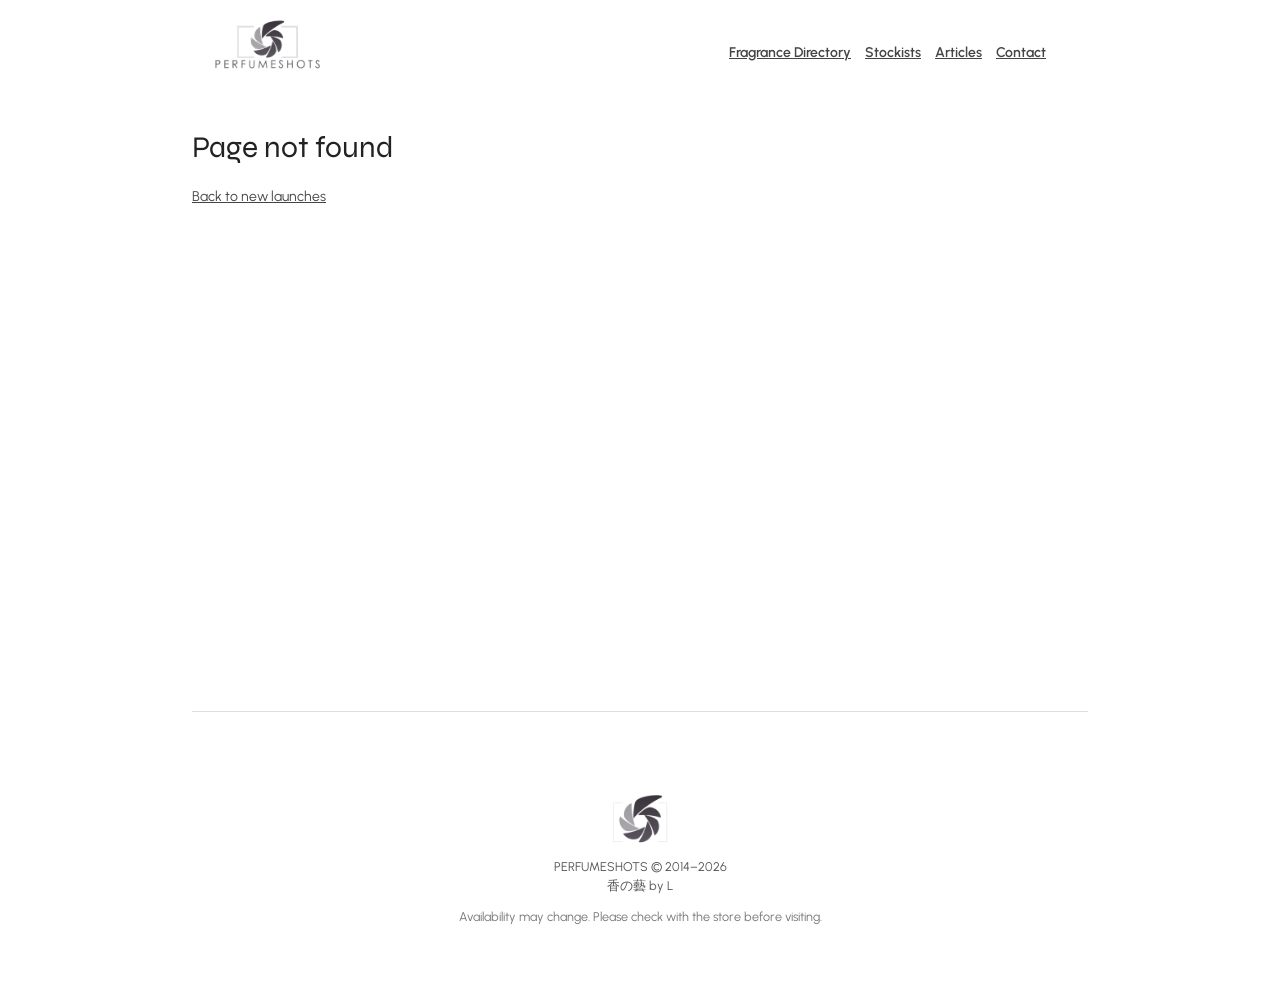
<file: index.html>
<!doctype html>
<html lang="en">
<head>
  <meta charset="utf-8">
  <meta name="viewport" content="width=device-width, initial-scale=1">
  <meta name="description" content="Perfumes recently spotted, shared or confirmed in Singapore.">
  <title>PerfumeShots — New discoveries in Singapore</title>
  <link rel="icon" href="https://pub-437a56093e434d13b968029d18f3bbf8.r2.dev/assets/favicon/favicon.ico" sizes="any">
  <link rel="icon" type="image/png" sizes="32x32" href="https://pub-437a56093e434d13b968029d18f3bbf8.r2.dev/assets/favicon/favicon-32x32.png">
  <link rel="icon" type="image/png" sizes="16x16" href="https://pub-437a56093e434d13b968029d18f3bbf8.r2.dev/assets/favicon/favicon-16x16.png">
  <link rel="apple-touch-icon" sizes="180x180" href="https://pub-437a56093e434d13b968029d18f3bbf8.r2.dev/assets/favicon/apple-touch-icon.png">
  <link rel="preconnect" href="https://fonts.googleapis.com">
  <link rel="preconnect" href="https://fonts.gstatic.com" crossorigin>
  <link href="https://fonts.googleapis.com/css2?family=Syne:wght@400;500;600;700&family=Urbanist:wght@400;500;600;700&display=swap" rel="stylesheet">
  <link rel="stylesheet" href="/styles.css?v=20261123-diptyque">
</head>
<body>
  <header class="site-header">
    <div class="logo-container"><a class="site-name" href="/" aria-label="PerfumeShots home"><img class="logo-default" src="/assets/logos/perfumeshots-logo-primary.png" alt="PerfumeShots"><img class="logo-scrolled" src="/assets/logos/perfumeshots-logo-transparent.png" alt="" aria-hidden="true"></a></div>
    <button class="menu-toggle" type="button" aria-expanded="false" aria-controls="primary-navigation" aria-label="Open menu">
      <span></span><span></span><span></span>
    </button>
    <nav id="primary-navigation" aria-label="Main navigation">
      <a href="/brands/">Fragrance Directory</a>
      <a href="/stockists/">Stockists</a>
      <a href="/articles/">Articles</a>
      <a href="/contact/">Contact</a>
    </nav>
  </header>
  <main id="app" tabindex="-1"></main>
  <div class="footer-parallax-banner" role="img" aria-label="Born to Stand Out fragrance campaign banner"></div>
  <footer class="site-footer">
    <div class="footer-identity">
      <img class="footer-logo" src="/assets/logos/perfumeshots-logo-square.png" alt="" loading="lazy">
      <p class="footer-copyright">PERFUMESHOTS © 2014–2026<br><span lang="zh">香の藝 by L</span></p>
    </div>
    <p class="footer-note">Availability may change. Please check with the store before visiting.</p>
  </footer>
  <script type="module" src="/app.js?v=20261127-aswan"></script>
</body>
</html>
</file>
<file: styles.css>
:root {
  color-scheme: light;
  font: 14px/1.65 "Urbanist", sans-serif;
  color: #444;
  background: #fff;
}
* { box-sizing: border-box; }
body { margin: 0; }
header, main, footer { width: min(100% - 2rem, 64rem); margin-inline: auto; }
.menu-toggle { display: none; }
header { display: flex; align-items: stretch; justify-content: space-between; gap: 1rem; padding: 0 3rem 0 0; border-top: 1px solid #fff; border-bottom: 1px solid #fff; }
.logo-container { align-self: flex-start; padding: 0; background: transparent; box-shadow: none; }
body.home { position: relative; }
body:not(.home) .site-header { margin-top: 12px; border-top-color: #fff; }
body:not(.home) .site-header .logo-default { opacity: 0; }
body:not(.home) .site-header .logo-scrolled { opacity: 1; }
body.home .site-header .logo-default { opacity: 0; }
body.home .site-header .logo-scrolled { opacity: 1; }
@media (min-width: 48.001rem) {
  body:not(.home) .site-header nav { transform: translateY(2rem); }
  body:not(.home) .site-header.is-scrolled nav { transform: none; }
}
body.home header { position: absolute; top: 12px; left: 50%; right: auto; z-index: 10; transform: translateX(-50%); background: transparent; border-top: 1px solid #fff; border-bottom: 0; color: #111; }
body.home .logo-container { position: relative; z-index: 1; margin-top: -1px; padding: 0; border-top: 0; background: transparent; }

body.home nav a { color: #111; }
body.home nav { transform: translateY(2rem); }
.site-header.is-scrolled {
  position: fixed;
  top: 0;
  left: 0;
  right: 0;
  z-index: 20;
  width: 100%;
  margin: 0;
  padding: 0 3rem;
  transform: none;
  align-items: center;
  border-top-color: #fff;
  border-bottom: 1px solid #fff;
  background: #fff;
  color: #111;
  box-shadow: 0 2px 12px rgba(0, 0, 0, .08);
}
.site-header.is-scrolled .logo-container { margin-top: 0; padding: 0; border-top: 0; background: transparent; box-shadow: none; }
.logo-default, .logo-scrolled { transition: opacity .25s ease; }
.logo-scrolled { opacity: 0; }
.site-header.is-scrolled .logo-default { opacity: 0; }
.site-header.is-scrolled .logo-scrolled { opacity: 1; }
.site-header.is-scrolled nav { transform: none; }

body.home main { padding-top: 0; }
@media (min-width: 48.001rem) { body.home main { padding-top: 6rem; } }
body.home .home-hero { display: block; width: 100%; height: auto; margin: 0 auto 2rem; overflow: hidden; }
body.home .home-hero img { display: block; width: 100%; height: auto; object-fit: cover; }
@media (max-width: 48rem) {
  header { align-items: center; padding-right: 1rem; }
  .logo-container { padding: 0; }
  .site-name { width: 6.4rem; height: 2.9rem; }
  .site-header.is-scrolled { padding-inline: 1rem; }
  .site-header.is-scrolled .logo-container { padding: 0; }
  .site-header.is-scrolled .site-name { width: 4.2rem; height: 4.2rem; }
  .menu-toggle {
    display: flex;
    width: 2.75rem;
    height: 2.75rem;
    flex: 0 0 auto;
    flex-direction: column;
    align-items: center;
    justify-content: center;
    gap: 5px;
    margin: .2rem 0;
    padding: .5rem;
    border: 1px solid rgba(0, 0, 0, .25);
    border-radius: 2px;
    background: rgba(255, 255, 255, .82);
    color: #111;
    cursor: pointer;
  }
  .menu-toggle span { display: block; width: 1.1rem; height: 1px; background: currentColor; }
  .site-header nav {
    display: none;
    position: absolute;
    top: calc(100% + 1px);
    right: 0;
    left: 0;
    flex-direction: column;
    gap: .15rem;
    padding: .6rem 1rem;
    border: 1px solid #ddd;
    background: #fff;
    color: #111;
    box-shadow: 0 8px 18px rgba(0, 0, 0, .12);
    transform: none;
  }
  .site-header.menu-open nav { display: flex; }
  .site-header nav a { display: block; padding: .6rem 0; text-decoration: none; }
  .site-header nav a + a { border-top: 1px solid #eee; }
  body.home header { align-items: flex-start; flex-direction: row; gap: .5rem; padding: 0 1rem 0 0; }
  body.home nav { gap: .15rem; transform: none; }
  body.home nav a { text-shadow: none; }
}
.site-name { position: relative; display: block; width: 10.8rem; height: 4.8rem; flex: 0 0 auto; }
.site-name img { position: absolute; inset: 0; display: block; width: 100%; height: 100%; object-fit: contain; }
.logo-default { opacity: 1; transform: scale(1.2); }
nav { display: flex; flex-wrap: wrap; gap: 1rem; }
a { color: inherit; }
main { min-height: 70vh; padding-block: 2rem; }
.home-hero { display: block; width: 100%; height: auto; margin: 0 auto 2rem; }
.home-hero img { display: block; width: 100%; height: auto; object-fit: cover; }
h1, h2, h3, h4 { font-family: "Syne", sans-serif; font-weight: 400; letter-spacing: 0; }
h1 { font-size: 30px; line-height: 1.2; color: #222; }
h2 { font-size: 18px; line-height: 1.3; color: #777; }
h3, h4 { font-size: 18px; line-height: 1.3; color: #444; }
nav a { font-family: "Urbanist", sans-serif; font-size: 14px; font-weight: 600; }
.launch-card h2 { font-family: "Urbanist", sans-serif; font-size: 13px; line-height: 1.65; font-weight: 700; letter-spacing: 0; color: #444; }
.controls { display: flex; gap: .75rem; flex-wrap: wrap; margin-block: 1.5rem; }
input, select { font: inherit; padding: .65rem; border: 1px solid #aaa; border-radius: .25rem; }
input { min-width: min(100%, 18rem); }
.grid { display: grid; grid-template-columns: repeat(auto-fit, minmax(14rem, 1fr)); gap: 1rem; }
.card { border: 1px solid #ddd; padding: 1rem; border-radius: .3rem; }
.card img { width: 100%; aspect-ratio: 4/3; object-fit: cover; background: #f1f1f1; }
.brand-heading { display: flex; align-items: center; gap: 1.25rem; margin-block: 1.5rem 2rem; }
.brand-heading h1 { margin: 0; }
.brand-logo { width: min(10rem, 30%); max-height: 5rem; object-fit: contain; }
.brand-description { max-width: 48rem; color: #444; }
.brand-hero { width: 100%; max-height: 24rem; object-fit: cover; margin-block: 1rem 2rem; }
.featured-fragrance-list { display: grid; grid-template-columns: repeat(4, minmax(0, 1fr)); gap: .75rem; list-style: none; margin: 0; padding: 0; }
.featured-fragrance { padding: 1rem .75rem; border: 1px solid #ddd; border-radius: .3rem; text-align: center; }
.featured-fragrance img { display: block; width: 100%; aspect-ratio: 1 / 1; object-fit: contain; margin-bottom: .65rem; background: #f1f1f1; }
.featured-fragrance a { font-weight: 600; text-decoration: none; }
@media (max-width: 48rem) { .featured-fragrance-list { grid-template-columns: repeat(2, minmax(0, 1fr)); } }
@media (max-width: 36rem) { .featured-fragrance-list { grid-template-columns: 1fr; } }
.muted { color: #555; }
.notice { padding: 1rem; background: #f5f5f5; }
body:not(.home) .footer-parallax-banner { display: none; }
.footer-parallax-banner {
  width: 100%;
  height: clamp(10rem, 14vw, 12rem);
  background-image: url("https://pub-437a56093e434d13b968029d18f3bbf8.r2.dev/assets/born_to_stand_out.webp");
  background-position: center calc(50% + var(--parallax-offset, 0px));
  background-size: cover;
  background-repeat: no-repeat;
  background-attachment: fixed;
}
@media (max-width: 48rem) {
  .footer-parallax-banner { height: 11rem; background-attachment: scroll; }
}
footer { padding-block: 5.5rem; border-top: 1px solid #ddd; color: #555; font-size: .9rem; }
.site-footer { text-align: center; }
.footer-identity { display: flex; flex-direction: column; align-items: center; gap: .4rem; }
.footer-logo { display: block; width: 4.5rem; height: 4.5rem; object-fit: contain; }
.footer-copyright, .footer-note { margin: 0; }
.footer-copyright { line-height: 1.5; }
.footer-note { margin-top: .8rem; color: #777; }

.article { max-width: 48rem; }
.article h1 { max-width: 42rem; }
.article-body { font-size: 14px; line-height: 1.65; }
.article-body p { margin-block: 11px; }
.article-date, .article-brand { color: #555; }
.article-retailer { margin-block: 2rem; }
.article-retailer a { display: inline-block; padding: .75rem 1rem; border: 1px solid currentColor; border-radius: .25rem; text-decoration: none; }
.article-retailer a:hover { background: #f5f5f5; }



.launch-list-scroll { width: 100%; overflow-x: auto; }
.launch-list { min-width: 54rem; list-style: none; margin: 2rem 0 0; padding: 0; border-top: 1px solid #ddd; }
.launch-row { display: grid; grid-template-columns: minmax(15rem, 1fr) 13rem 8.5rem 12rem; align-items: center; gap: 1rem; min-height: 3.4rem; padding: .7rem .5rem; border-bottom: 1px solid #ddd; }
.launch-row[hidden] { display: none; }
.launch-row.has-banner { display: grid; grid-template-columns: minmax(15rem, 1fr) 13rem 8.5rem 12rem; align-items: center; gap: 0 1rem; padding: 0; }
.launch-banner { display: block; grid-column: 1 / -1; grid-row: 2; width: 100%; height: auto; object-fit: contain; object-position: center; }
.launch-row-meta { display: contents; }
.launch-row.has-banner .launch-brand { grid-column: 2; grid-row: 1; }
.launch-row.has-banner .launch-date { grid-column: 3; grid-row: 1; }
.launch-row.has-banner .launch-retailer { grid-column: 4; grid-row: 1; }
.launch-row-content { display: block; grid-column: 1; grid-row: 1; padding: .7rem .5rem; }
.launch-date { color: #777; font-variant-numeric: tabular-nums; white-space: nowrap; }
.launch-brand, .launch-name, .launch-retailer { overflow-wrap: anywhere; }
.launch-name { line-height: 1.45; }
.launch-name strong { display: block; font-weight: 700; }
.launch-scent-notes { display: block; margin-top: .15rem; color: #777; font-size: .92em; }
.discovery-perfumes { list-style: none; margin: 0; padding: 0; }
.discovery-perfumes li + li { margin-top: .2rem; }
.discovery-perfumes li .launch-scent-notes { color: #666; }
.launch-brand { font-weight: 600; }
.launch-retailer { color: #555; }
.launch-heading { min-height: 2.7rem; color: #777; font-size: .85rem; font-weight: 600; letter-spacing: .06em; text-transform: uppercase; }
.load-more-launches { display: block; margin: 1.5rem auto 0; padding: .65rem 1.1rem; border: 1px solid #aaa; background: #fff; color: inherit; font: inherit; cursor: pointer; }
.load-more-launches:hover { background: #f5f5f5; }
.brand-launch-list { margin-top: 1rem; }

.brand-filter-section { margin-block: 1.5rem; }
.brand-filter-section h2 { margin-bottom: .75rem; }
.brand-filters { display: flex; flex-wrap: wrap; gap: .5rem; }
.brand-filter { padding: .45rem .75rem; border: 1px solid #bbb; border-radius: 999px; background: #fff; color: inherit; font: inherit; cursor: pointer; }
.brand-filter:hover, .brand-filter.is-active { border-color: #444; background: #444; color: #fff; }
.brand-search { position: relative; width: 100%; margin: 1.25rem 0 1rem; }
.brand-search input { display: block; width: 100%; padding: .7rem .85rem .7rem 3rem; border: 1px solid #bbb; border-radius: 2px; background: #f7f7f7; color: inherit; font: inherit; }
.brand-search input:focus { outline: 2px solid #777; outline-offset: 2px; }
.brand-search-icon { position: absolute; top: 50%; left: 1rem; width: 1rem; height: 1rem; transform: translateY(-50%); fill: none; stroke: #555; stroke-width: 2; stroke-linecap: round; pointer-events: none; }
.brand-list { columns: 3; column-gap: 2rem; }
.brand-list li { break-inside: avoid; padding-block: .15rem; }
.brand-list li[hidden] { display: none; }
@media (max-width: 48rem) { .brand-list { columns: 2; } }
@media (max-width: 36rem) { .brand-list { columns: 1; } }


@media (max-width: 48rem) {
  .launch-list-scroll { overflow-x: visible; }
  .launch-list { min-width: 0; }
  .launch-row { grid-template-columns: minmax(0, 1fr) auto; gap: .35rem .75rem; padding-inline: .25rem; }
  .launch-name { grid-column: 1 / -1; grid-row: 1; }
  .launch-row-content { grid-template-columns: minmax(0, 1fr) auto; gap: .35rem .75rem; padding: .7rem .25rem; }
  .launch-row.has-banner { display: block; }
  .launch-row.has-banner .launch-row-meta { display: grid; width: 100%; grid-template-columns: minmax(0, 1fr) auto; align-items: center; gap: .35rem .75rem; padding: .7rem .25rem .4rem; }
  .launch-row.has-banner .launch-brand { grid-column: 1; grid-row: 1; }
  .launch-row.has-banner .launch-retailer { grid-column: 2; grid-row: 1; justify-self: end; text-align: right; }
  .launch-row.has-banner .launch-date { display: none; }
  .launch-row.has-banner .launch-banner { height: auto; }
  .launch-row.has-banner .launch-row-content { display: block; padding: .5rem .25rem .7rem; }
  .launch-brand { grid-column: 1; grid-row: 2; }
  .launch-retailer { grid-column: 2; grid-row: 2; text-align: right; }
  .launch-row:not(.has-banner) .launch-brand { grid-column: 1; grid-row: 1; }
  .launch-row:not(.has-banner) .launch-retailer { grid-column: 2; grid-row: 1; justify-self: end; text-align: right; }
  .launch-row:not(.has-banner) .launch-name { grid-column: 1 / -1; grid-row: 2; }
  .launch-date, .launch-heading span:nth-child(3) { display: none; }
  .launch-heading span:nth-child(1) { grid-column: 1 / -1; grid-row: 1; }
  .launch-heading span:nth-child(2) { grid-column: 1; grid-row: 2; }
  .launch-heading span:nth-child(4) { grid-column: 2; grid-row: 2; text-align: right; }
}

/* Mobile header follows the original site's white masthead and dark menu overlay. */
@media (max-width: 48rem) {
  body.home .site-header {
    position: relative;
    top: auto;
    left: auto;
    right: auto;
    width: 100%;
    max-width: none;
    margin: 1rem 0 0;
    padding: .45rem 1rem;
    transform: none;
    align-items: center;
    background: #fff;
    border-top: 1px solid #fff;
    border-bottom: 1px solid #fff;
    color: #111;
  }
  .site-header:not(.menu-open) .site-name {
    width: 9rem;
    height: 4.8rem;
  }
  .site-header:not(.menu-open) .menu-toggle {
    width: 3rem;
    height: 3rem;
    margin: 0;
    padding: .45rem;
    border: 0;
    border-radius: 0;
    background: transparent;
    color: #bdbdbd;
  }
  .site-header:not(.menu-open) .menu-toggle span {
    width: 1.5rem;
    height: 2px;
  }
  .site-header.menu-open,
  body.home .site-header.menu-open {
    position: fixed;
    inset: 0;
    z-index: 100;
    display: block;
    width: 100%;
    height: 100vh;
    height: 100dvh;
    max-width: none;
    margin: 0;
    padding: 0;
    transform: none;
    background: #111;
    border: 0;
    color: #fff;
    box-shadow: none;
  }
  .site-header.menu-open .logo-container { display: none; }
  .site-header.menu-open .menu-toggle {
    position: absolute;
    top: 1.25rem;
    right: 1.25rem;
    z-index: 2;
    width: 3rem;
    height: 3rem;
    margin: 0;
    padding: .5rem;
    border: 0;
    background: transparent;
    color: #fff;
  }
  .site-header.menu-open .menu-toggle span {
    position: absolute;
    width: 1.6rem;
    height: 2px;
    transition: transform .2s ease, opacity .2s ease;
  }
  .site-header.menu-open .menu-toggle span:nth-child(1) { transform: rotate(45deg); }
  .site-header.menu-open .menu-toggle span:nth-child(2) { opacity: 0; }
  .site-header.menu-open .menu-toggle span:nth-child(3) { transform: rotate(-45deg); }
  .site-header.menu-open nav {
    top: 50%;
    right: auto;
    left: clamp(2rem, 13vw, 5rem);
    display: flex;
    width: max-content;
    max-width: calc(100% - 4rem);
    padding: 0;
    gap: clamp(2rem, 7vh, 3.5rem);
    transform: translateY(-50%);
    border: 0;
    background: transparent;
    box-shadow: none;
  }
  .site-header.menu-open nav a {
    padding: 0;
    border: 0;
    color: #f4f4f4;
    font-size: clamp(1.25rem, 4.5vw, 1.7rem);
    font-weight: 300;
    letter-spacing: .12em;
    line-height: 1.2;
    text-transform: uppercase;
  }
}

@media (max-width: 48rem) { body.menu-is-open { overflow: hidden; } }

@media (max-width: 48rem) {
  .site-header:not(.menu-open) .logo-default { opacity: 0; }
  .site-header:not(.menu-open) .logo-scrolled { opacity: 1; }
}

.contact-page { max-width: 42rem; }
.contact-page > p { margin: .6rem 0 1.5rem; }
.contact-form { display: grid; gap: .55rem; max-width: 38rem; }
.contact-form label { margin-top: .55rem; font-weight: 600; }
.contact-form .contact-honeypot { position: absolute; left: -10000px; width: 1px; height: 1px; overflow: hidden; }
.contact-form input, .contact-form textarea { width: 100%; min-width: 0; padding: .75rem; border: 1px solid #aaa; border-radius: 0; background: #fff; color: inherit; font: inherit; }
.contact-form textarea { resize: vertical; }
.contact-form input:focus-visible, .contact-form textarea:focus-visible { outline: 2px solid #74684f; outline-offset: 2px; }
.contact-form-note { margin: .35rem 0; color: #777; font-size: .9rem; }
.contact-form button { justify-self: start; padding: .7rem 1rem; border: 1px solid #444; background: #444; color: #fff; font: inherit; }
.contact-form button:disabled { border-color: #aaa; background: #aaa; cursor: not-allowed; }

.article-category { margin: 0 0 .5rem; color: #777; font-size: .78rem; font-weight: 600; letter-spacing: .06em; text-transform: uppercase; }
.article-card[hidden] { display: none; }

.article-grid { grid-template-columns: 1fr; }

.perfume-collection { margin-top: 2rem; }
.perfume-collection-note { max-width: 48rem; color: #777; font-size: .92rem; }
.perfume-collection-list { list-style: none; margin: 0; padding: 0; border-top: 1px solid #ddd; }
.perfume-collection-item { display: grid; grid-template-columns: 4rem minmax(0, 1fr); gap: .75rem; padding: .8rem .25rem; border-bottom: 1px solid #ddd; }
.perfume-collection-item time { color: #777; font-variant-numeric: tabular-nums; }
.perfume-collection-item strong, .perfume-collection-item span { display: block; }
.perfume-collection-item > div > span { color: #666; }
.perfume-collection-item .perfume-collection-notes { color: #777; font-size: .92em; }

.collection-search-label { display: block; margin: 1rem 0 .4rem; font-weight: 600; }
.collection-search { width: min(100%, 32rem); }
.collection-search-count { margin: .5rem 0; color: #777; font-size: .9rem; }
.perfume-collection-item[hidden] { display: none; }
.perfume-collection-collection, .perfume-collection-versions { font-size: .9em; }
.perfume-collection-collection { color: #777; font-size: 12px; text-transform: uppercase; }
.perfume-collection-versions { color: #777; }

.perfume-collection-item .perfume-collection-status { display: inline-block; width: fit-content; margin-top: .45rem; padding: .18rem .45rem; border: 1px solid #aaa; color: #666; font-size: .75rem; line-height: 1.3; }

.breadcrumbs { margin: 2.5rem 0 5rem; color: #666; }
.breadcrumbs ol { display: flex; flex-wrap: wrap; gap: .55rem; list-style: none; margin: 0; padding: 0; }
.breadcrumbs li + li::before { content: ">"; margin-right: .55rem; color: #999; }
.breadcrumbs a { color: inherit; }
.brand-location-groups { margin: 3rem 0; }
.brand-location-group { border: 1px solid #ccc; }
.brand-location-group + .brand-location-group { border-top: 0; }
.brand-location-group summary { cursor: pointer; padding: .8rem 1rem; font-size: 1.1rem; }
.brand-location-stores { padding: .5rem 1rem 1rem; border-top: 1px solid #ddd; }
.brand-location-stores h3 { margin: .8rem 0 .25rem; font-size: 1rem; }
.brand-location-addresses { list-style: none; margin: 0; padding: 0; }
.brand-location-addresses li { margin: .35rem 0; }
.brand-location-note { color: #777; font-size: .9rem; }

.brand-identity-banner { width: 100vw; margin: 0 0 2rem calc(50% - 50vw); background: #000; color: #fff; }
.brand-identity-inner { width: min(100% - 2rem, 64rem); margin-inline: auto; padding: 2rem 0; }
.brand-identity-banner .brand-heading { margin: 0; color: #fff; }
.brand-identity-banner .brand-heading h1 { color: #fff; }
.brand-identity-banner .brand-description { color: #ddd; }
.brand-identity-banner .brand-official-link { display: inline-block; margin-top: .25rem; color: #ddd; font-size: 1.1rem; }
.collection-search { display: block; width: min(100%, 32rem); min-height: 3rem; padding: .65rem .9rem; border: 1px solid #ddd; border-radius: 0; background: #f2f2f2; color: #333; font: inherit; }
.collection-search::placeholder { color: #888; opacity: 1; }
.perfume-collection > h2 { text-transform: uppercase; }

.perfume-collection-note { margin: .8rem 0 .5rem; max-width: 48rem; color: #777; font-size: .92rem; font-style: italic; }
.collection-disclaimer-divider { margin: 0 0 1rem; border: 0; border-top: 1px solid #ddd; }

.brand-location-stores { background: #f7f7f7; padding: 1.5rem 2.5rem; }
.brand-location-store-name { margin: 0 0 .6rem; text-transform: uppercase; }
.brand-location-addresses { list-style: none; margin: 0; padding: 0; }
.brand-location-address { margin: 0 0 1.1rem; }
.brand-location-address:last-child { margin-bottom: 0; }
.brand-location-address strong, .brand-location-address a { display: block; }
.brand-location-address strong { margin-bottom: .15rem; color: #222; }
.brand-location-address a { color: #666; text-decoration: none; }
.brand-location-address a:hover { color: #111; }
@media (max-width: 48rem) {
  .brand-location-stores { padding: 1.25rem 1rem; }
}

.brand-location-group[open] .brand-location-count { display: none; }

.stockists-page-banner { width: 100vw; margin: 0 0 2rem calc(50% - 50vw); background: #000; color: #fff; }
.stockists-page-banner-inner { width: min(100% - 2rem, 64rem); margin-inline: auto; padding: 2rem 0 2.4rem; }
.stockists-page-banner h1 { margin: 0; color: #fff; }
.stockists-page-banner p { margin: .25rem 0 0; color: #eee; font-weight: 600; }
.stockist-group { margin: 2rem 0 3rem; }
.stockist-group > h2 { margin-bottom: 1.25rem; }
.stockist-accordion { border: 1px solid #ccc; }
.stockist-accordion + .stockist-accordion { border-top: 0; }
.stockist-accordion summary { cursor: pointer; padding: .65rem .9rem; list-style: none; }
.stockist-accordion summary::-webkit-details-marker { display: none; }
.stockist-accordion summary::before { content: "+"; display: inline-grid; place-items: center; width: 1rem; height: 1rem; margin-right: .7rem; border: 1px solid #aaa; color: #888; font-weight: 700; line-height: 1; }
.stockist-accordion[open] summary::before { content: "−"; }
.stockist-accordion[open] .stockist-accordion-count { display: none; }
.stockist-accordion-content { padding: 1.25rem 2rem; background: #f7f7f7; border-top: 1px solid #ccc; }
.stockist-accordion-addresses { margin: 0; padding: 0; list-style: none; }
.stockist-accordion-addresses li { margin: 0 0 1rem; }
.stockist-accordion-addresses li:last-child { margin-bottom: 0; }
.stockist-accordion-addresses strong, .stockist-accordion-addresses a { display: block; }
.stockist-accordion-addresses strong { color: #222; margin-bottom: .1rem; }
.stockist-accordion-addresses a { color: #666; text-decoration: none; }
.stockist-accordion-addresses a:hover { color: #111; }
.stockist-accordion-links { display: flex; flex-wrap: wrap; gap: 1rem; margin-top: 1.25rem; }
@media (max-width: 48rem) {
  .stockists-page-banner-inner { padding: 1.5rem 0 1.8rem; }
  .stockist-accordion-content { padding: 1rem; }
}
</file>
